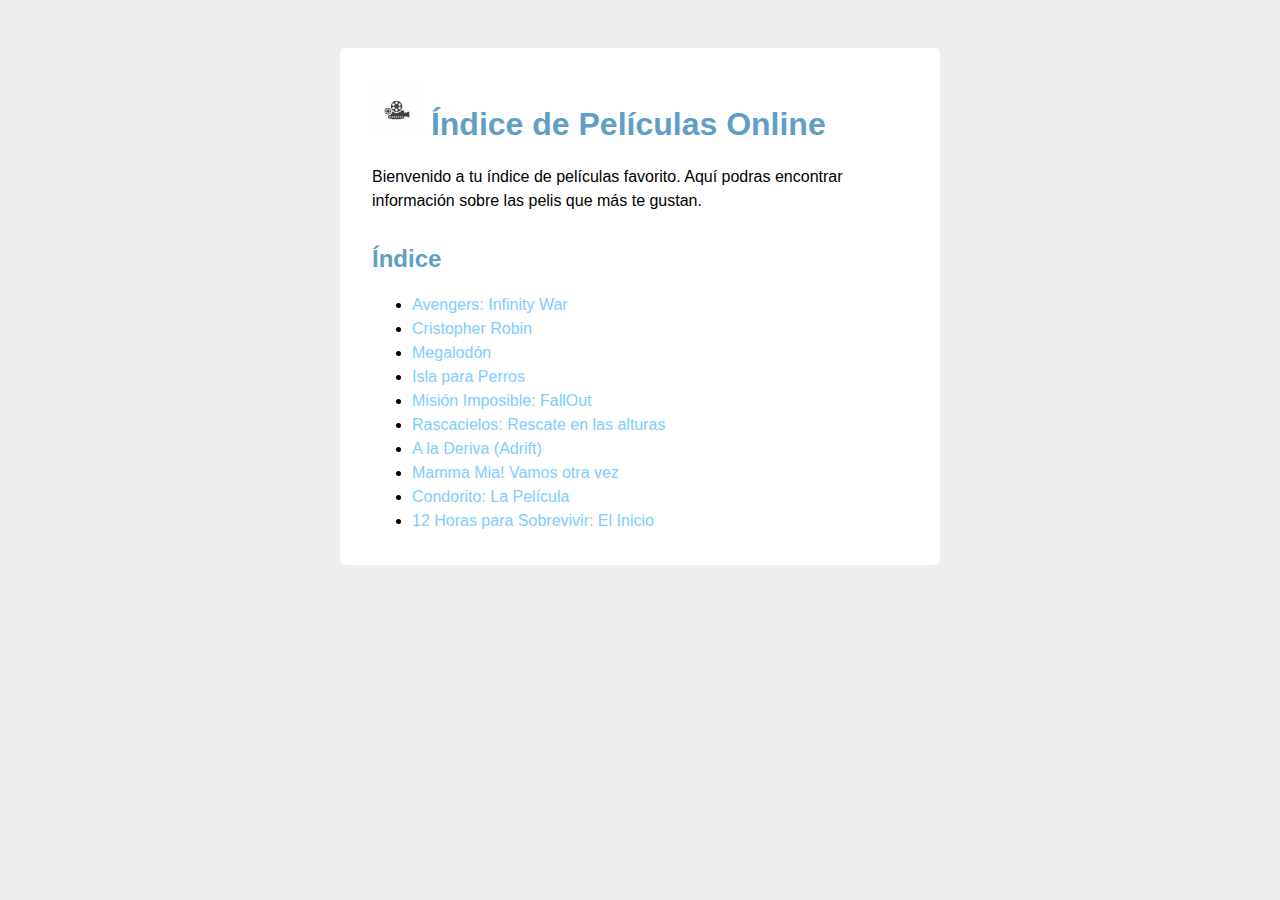
<file: index.html>
<!DOCTYPE html>
<html lang="en" dir="ltr">
  <head>
    <meta charset="utf-8">
    <meta name="viewport" content="width=device-width, user-scalable=no">
    <title>Índice de Pelis</title>
    <link rel="stylesheet" href="estilos.css">
  </head>
  <body>
    <main>
      <h1>
        <img src="Image/img1.jpg" alt="logo" title="logo" width="50"> Índice de Películas Online
      </h1>
      <p>
        Bienvenido a tu índice de películas favorito. Aquí podras encontrar información sobre las pelis que más te gustan.
      </p>
      <h2>Índice</h2>
      <ul>
        <li><a href="Html/peli1.html">Avengers: Infinity War</a></li>
        <li><a href="Html/peli2.html">Cristopher Robin</a></li>
        <li><a href="Html/peli3.html">Megalodón</a></li>
        <li><a href="Html/peli4.html">Isla para Perros</a></li>
        <li><a href="Html/peli5.html">Misión Imposible: FallOut</a></li>
        <li><a href="Html/peli6.html">Rascacielos: Rescate en las alturas</a></li>
        <li><a href="Html/peli7.html">A la Deriva (Adrift)</a></li>
        <li><a href="Html/peli8.html">Mamma Mia! Vamos otra vez</a></li>
        <li><a href="Html/peli9.html">Condorito: La Película</a></li>
        <li><a href="Html/peli10.html">12 Horas para Sobrevivir: El Inicio</a></li>
      </ul>
    </main>    
  </body>
</html>
</file>
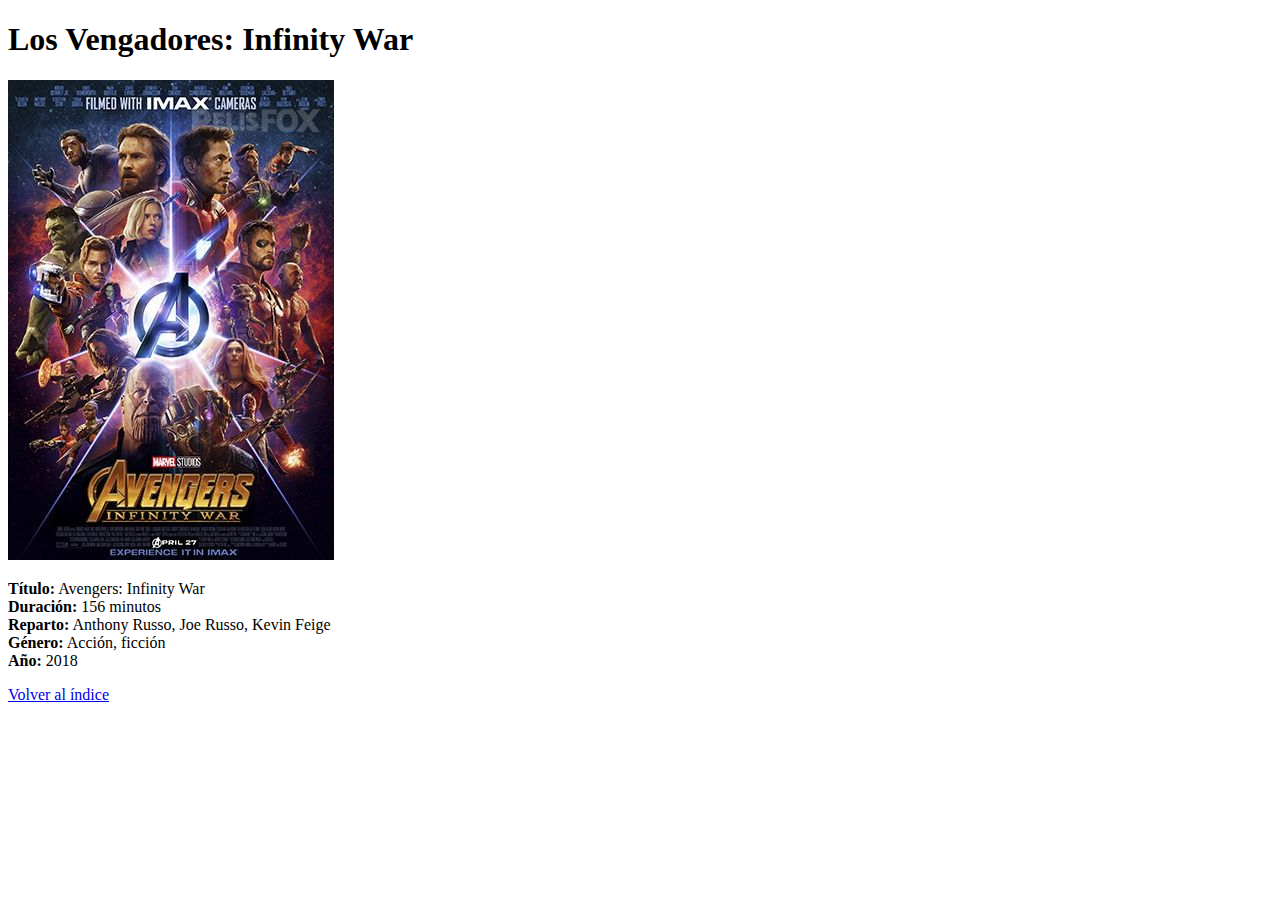
<file: Html/peli1.html>
<!DOCTYPE html>
<html lang="en" dir="ltr">
  <head>
    <meta charset="utf-8">
    <meta name="viewport" content="width=device-width, user-scalable=no">
    <title>Película 1</title>
  </head>
  <body>
    <h1>Los Vengadores: Infinity War</h1>
      <img src="../Image/peli1.jpg" alt="peli1" title="peli1">
      <p>
        <strong>Título:</strong> Avengers: Infinity War <br>
        <strong>Duración:</strong> 156 minutos <br>
        <strong>Reparto:</strong> Anthony Russo, Joe Russo, Kevin Feige <br>
        <strong>Género:</strong> Acción, ficción <br>
        <strong>Año:</strong> 2018 <br>
      </p>
      <p><a href="../index.html">Volver al índice</a></p>
  </body>
</html>
</file>
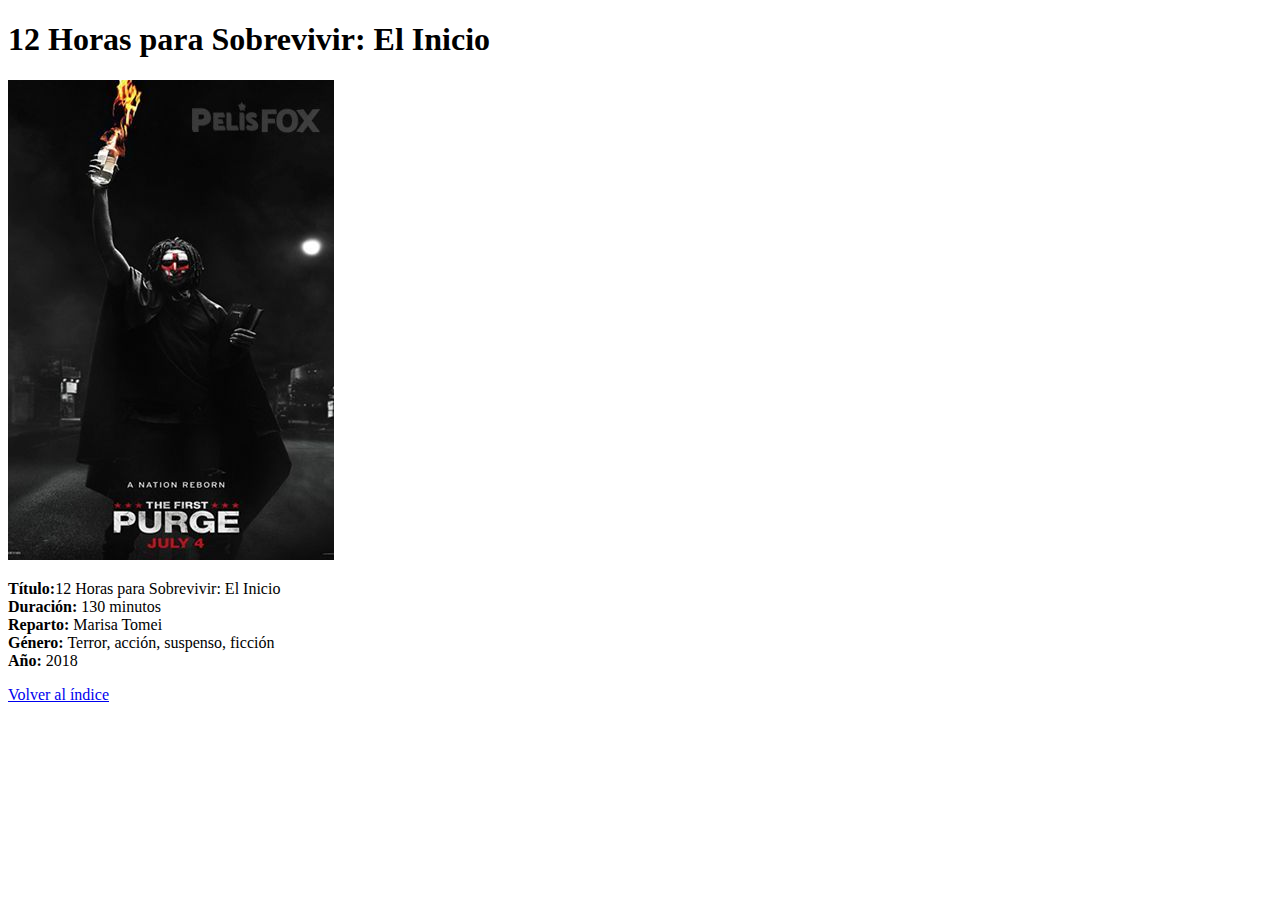
<file: Html/peli10.html>
<!DOCTYPE html>
<html lang="en" dir="ltr">
  <head>
    <meta charset="utf-8">
    <meta name="viewport" content="width=device-width, user-scalable=no">
    <title>Película 10</title>
  </head>
  <body>
    <h1>12 Horas para Sobrevivir: El Inicio</h1>
      <img src="../Image/peli10.jpg" alt="peli10" title="peli10">
      <p>
        <strong>Título:</strong>12 Horas para Sobrevivir: El Inicio <br>
        <strong>Duración:</strong> 130 minutos <br>
        <strong>Reparto:</strong> Marisa Tomei <br>
        <strong>Género:</strong> Terror, acción, suspenso, ficción <br>
        <strong>Año:</strong> 2018 <br>
      </p>
      <p><a href="../index.html">Volver al índice</a></p>
  </body>
</html>
</file>
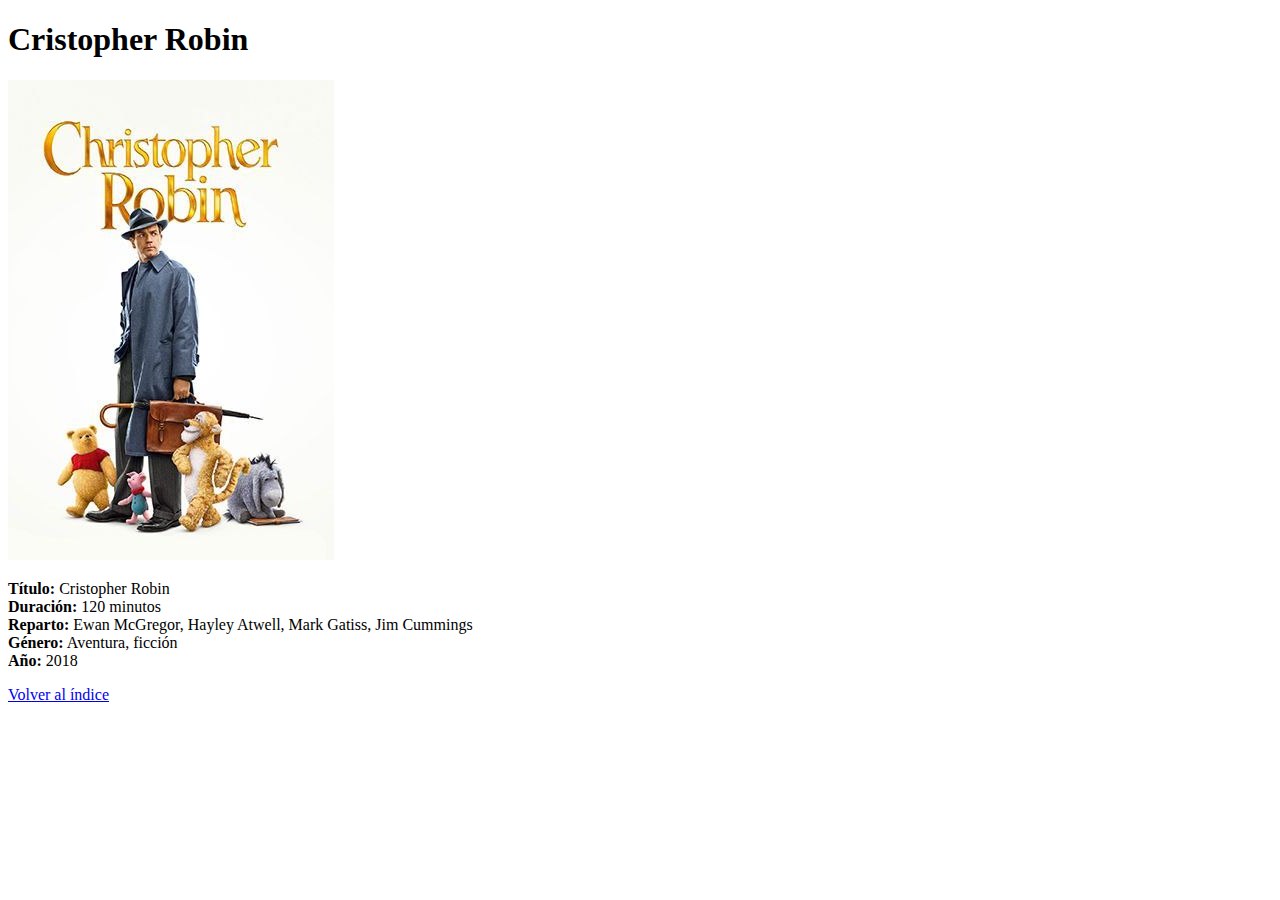
<file: Html/peli2.html>
<!DOCTYPE html>
<html lang="en" dir="ltr">
  <head>
    <meta charset="utf-8">
    <meta name="viewport" content="width=device-width, user-scalable=no">
    <title>Película 2</title>
  </head>
  <body>
    <h1>Cristopher Robin</h1>
      <img src="../Image/peli2.jpg" alt="peli2" title="peli2">
      <p>
        <strong>Título:</strong> Cristopher Robin <br>
        <strong>Duración:</strong> 120 minutos <br>
        <strong>Reparto:</strong> Ewan McGregor, Hayley Atwell, Mark Gatiss, Jim Cummings <br>
        <strong>Género:</strong> Aventura, ficción <br>
        <strong>Año:</strong> 2018 <br>
      </p>
      <p><a href="../index.html">Volver al índice</a></p>
  </body>
</html>
</file>
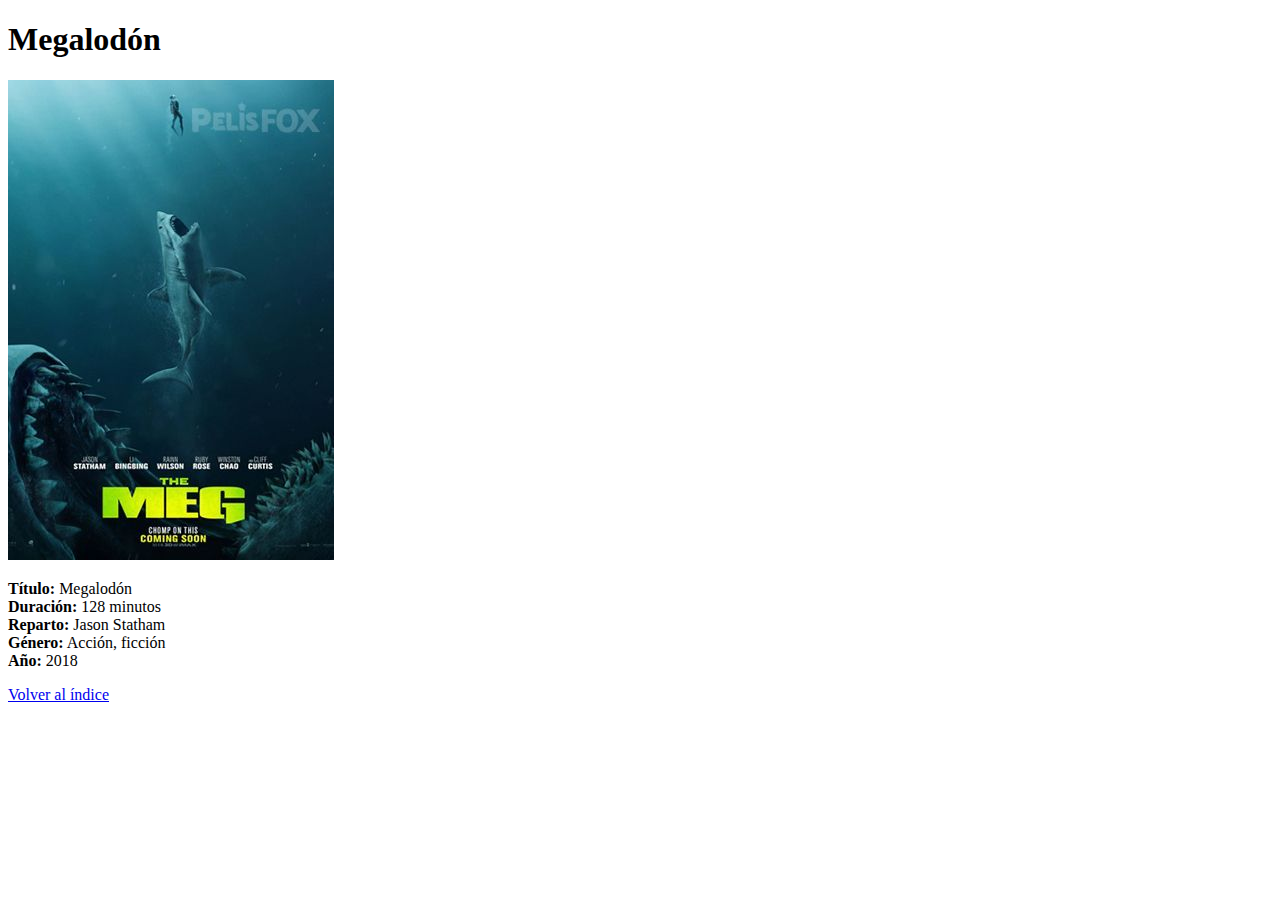
<file: Html/peli3.html>
<!DOCTYPE html>
<html lang="en" dir="ltr">
  <head>
    <meta charset="utf-8">
    <meta name="viewport" content="width=device-width, user-scalable=no">
    <title>Película 3</title>
  </head>
  <body>
    <h1>Megalodón</h1>
      <img src="../Image/peli3.jpg" alt="peli3" title="peli3">
      <p>
        <strong>Título:</strong> Megalodón <br>
        <strong>Duración:</strong> 128 minutos <br>
        <strong>Reparto:</strong> Jason Statham <br>
        <strong>Género:</strong> Acción, ficción <br>
        <strong>Año:</strong> 2018 <br>
      </p>
      <p><a href="../index.html">Volver al índice</a></p>
  </body>
</html>
</file>
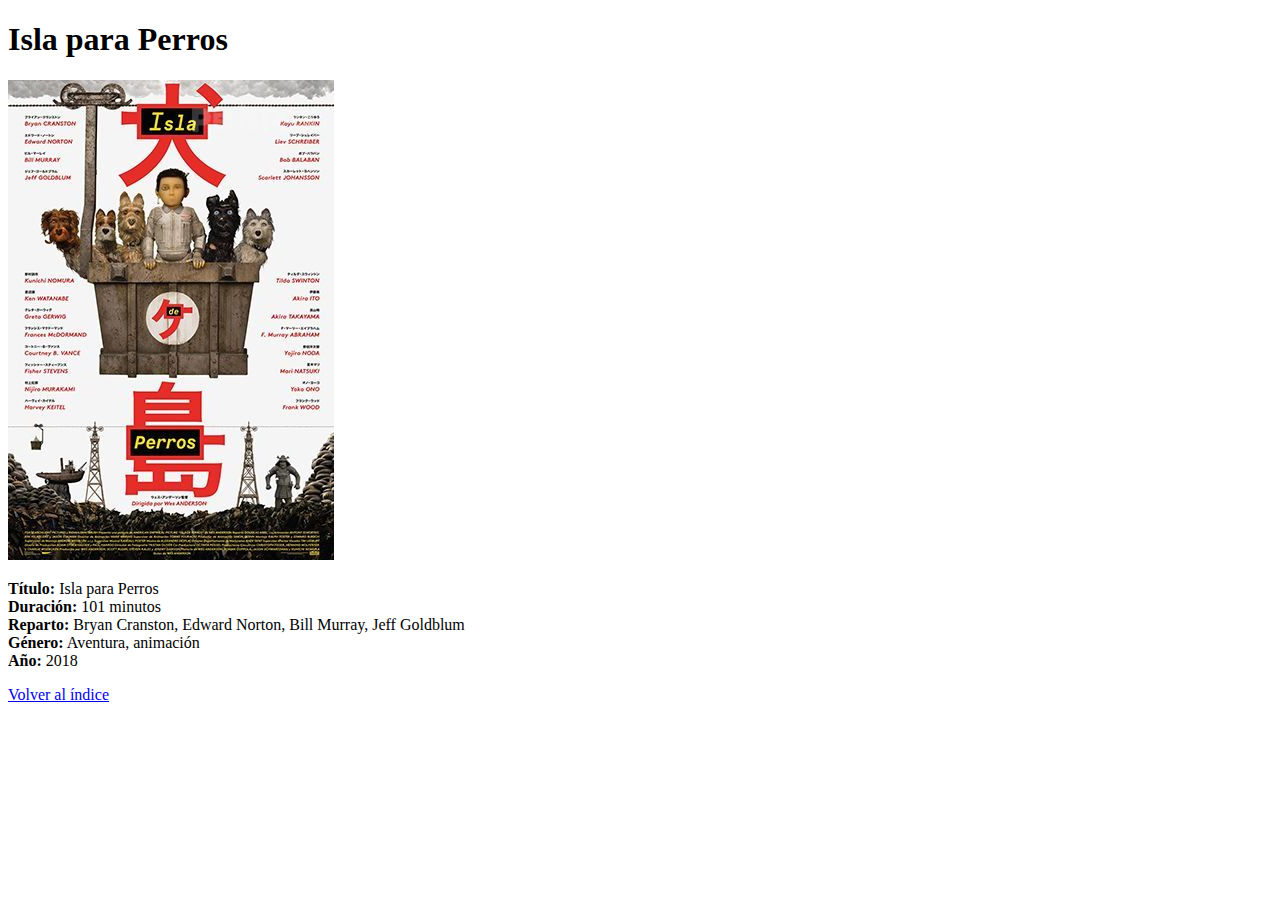
<file: Html/peli4.html>
<!DOCTYPE html>
<html lang="en" dir="ltr">
  <head>
    <meta charset="utf-8">
    <meta name="viewport" content="width=device-width, user-scalable=no">
    <title>Película 4</title>
  </head>
  <body>
    <h1>Isla para Perros</h1>
      <img src="../Image/peli4.jpg" alt="peli4" title="peli4">
      <p>
        <strong>Título:</strong> Isla para Perros <br>
        <strong>Duración:</strong> 101 minutos <br>
        <strong>Reparto:</strong> Bryan Cranston, Edward Norton, Bill Murray, Jeff Goldblum <br>
        <strong>Género:</strong> Aventura, animación <br>
        <strong>Año:</strong> 2018 <br>
      </p>
      <p><a href="../index.html">Volver al índice</a></p>
  </body>
</html>
</file>
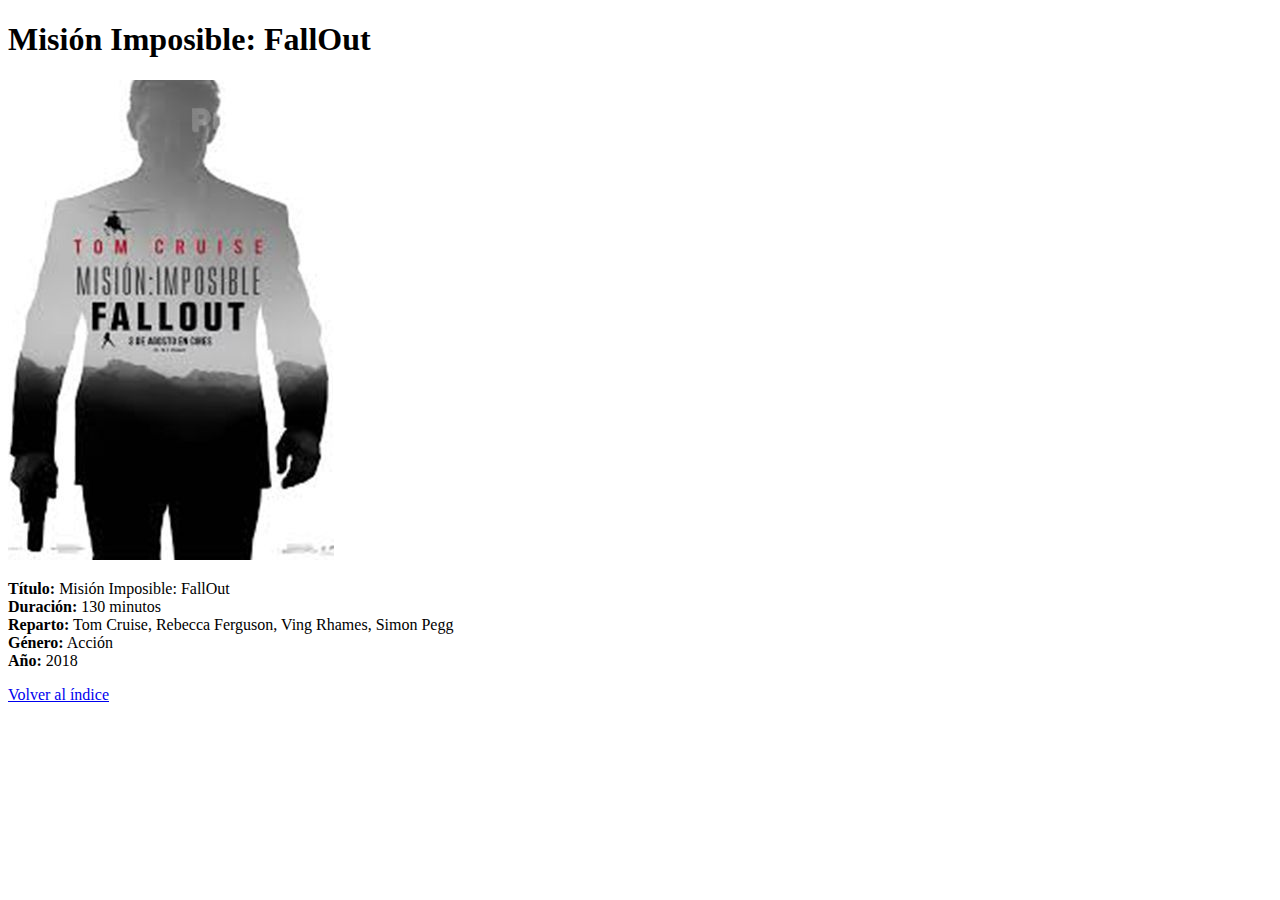
<file: Html/peli5.html>
<!DOCTYPE html>
<html lang="en" dir="ltr">
  <head>
    <meta charset="utf-8">
    <meta name="viewport" content="width=device-width, user-scalable=no">
    <title>Película 5</title>
  </head>
  <body>
    <h1>Misión Imposible: FallOut</h1>
      <img src="../Image/peli5.jpg" alt="peli5" title="peli5">
      <p>
        <strong>Título:</strong> Misión Imposible: FallOut <br>
        <strong>Duración:</strong> 130 minutos <br>
        <strong>Reparto:</strong> Tom Cruise, Rebecca Ferguson, Ving Rhames, Simon Pegg <br>
        <strong>Género:</strong> Acción <br>
        <strong>Año:</strong> 2018 <br>
      </p>
      <p><a href="../index.html">Volver al índice</a></p>
  </body>
</html>
</file>
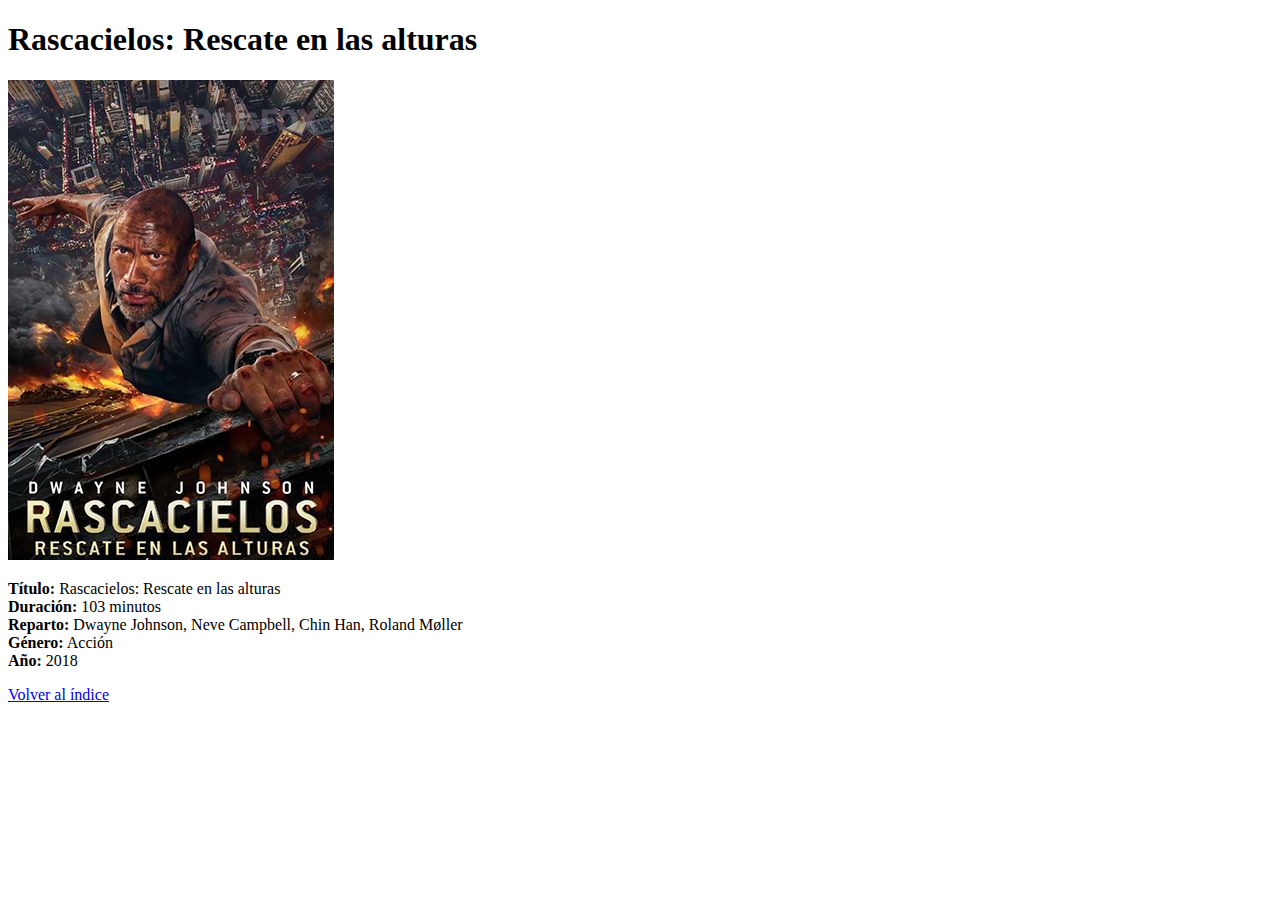
<file: Html/peli6.html>
<!DOCTYPE html>
<html lang="en" dir="ltr">
  <head>
    <meta charset="utf-8">
    <meta name="viewport" content="width=device-width, user-scalable=no">
    <title>Película 6</title>
  </head>
  <body>
    <h1>Rascacielos: Rescate en las alturas</h1>
      <img src="../Image/peli6.jpg" alt="peli6" title="peli6">
      <p>
        <strong>Título:</strong> Rascacielos: Rescate en las alturas <br>
        <strong>Duración:</strong> 103 minutos <br>
        <strong>Reparto:</strong> Dwayne Johnson, Neve Campbell, Chin Han, Roland Møller <br>
        <strong>Género:</strong> Acción <br>
        <strong>Año:</strong> 2018 <br>
      </p>
      <p><a href="../index.html">Volver al índice</a></p>
  </body>
</html>
</file>
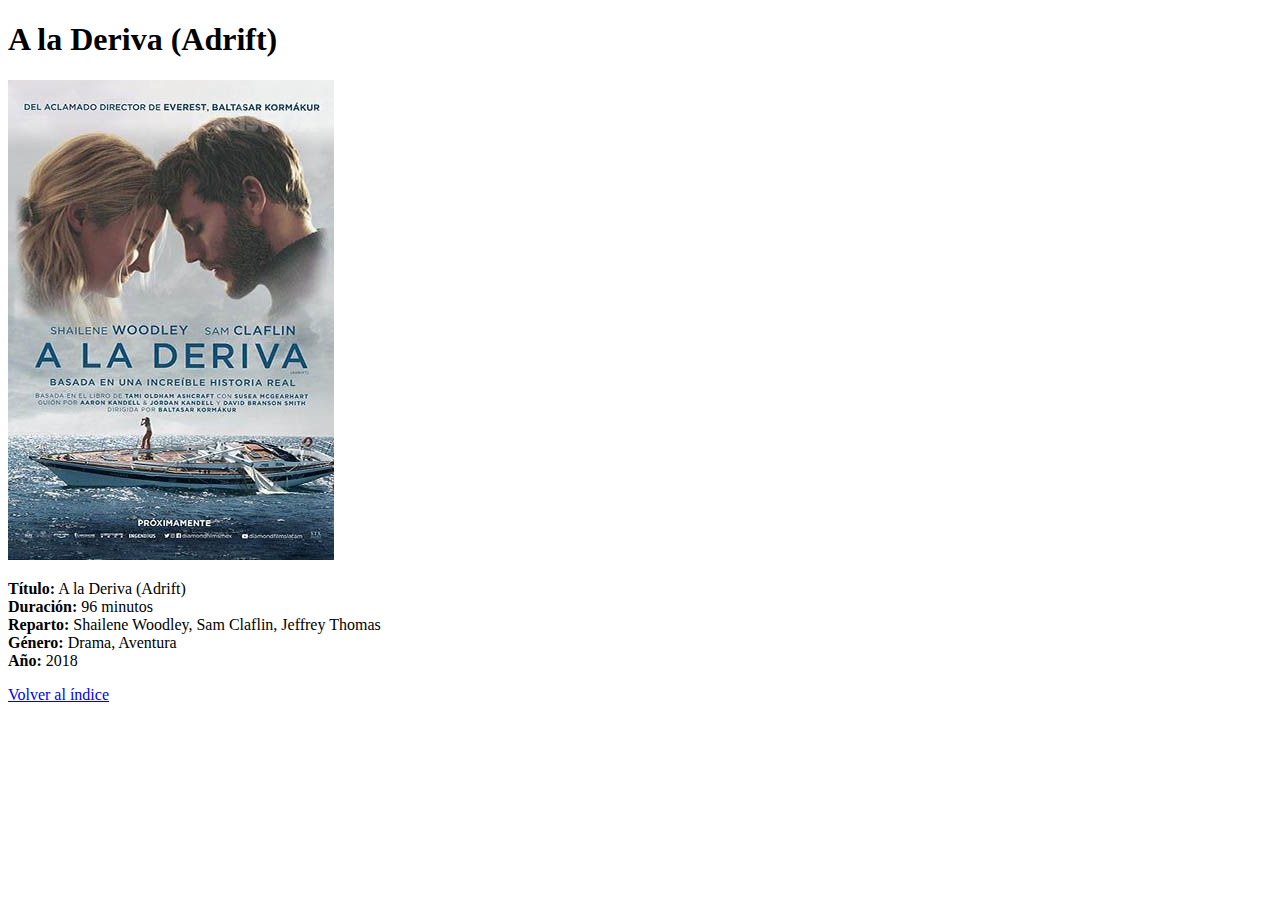
<file: Html/peli7.html>
<!DOCTYPE html>
<html lang="en" dir="ltr">
  <head>
    <meta charset="utf-8">
    <meta name="viewport" content="width=device-width, user-scalable=no">
    <title>Película 7</title>
  </head>
  <body>
    <h1>A la Deriva (Adrift)</h1>
      <img src="../Image/peli7.jpg" alt="peli7" title="peli7">
      <p>
        <strong>Título:</strong> A la Deriva (Adrift) <br>
        <strong>Duración:</strong> 96 minutos <br>
        <strong>Reparto:</strong> Shailene Woodley, Sam Claflin, Jeffrey Thomas <br>
        <strong>Género:</strong> Drama, Aventura <br>
        <strong>Año:</strong> 2018 <br>
      </p>
      <p><a href="../index.html">Volver al índice</a></p>
  </body>
</html>
</file>
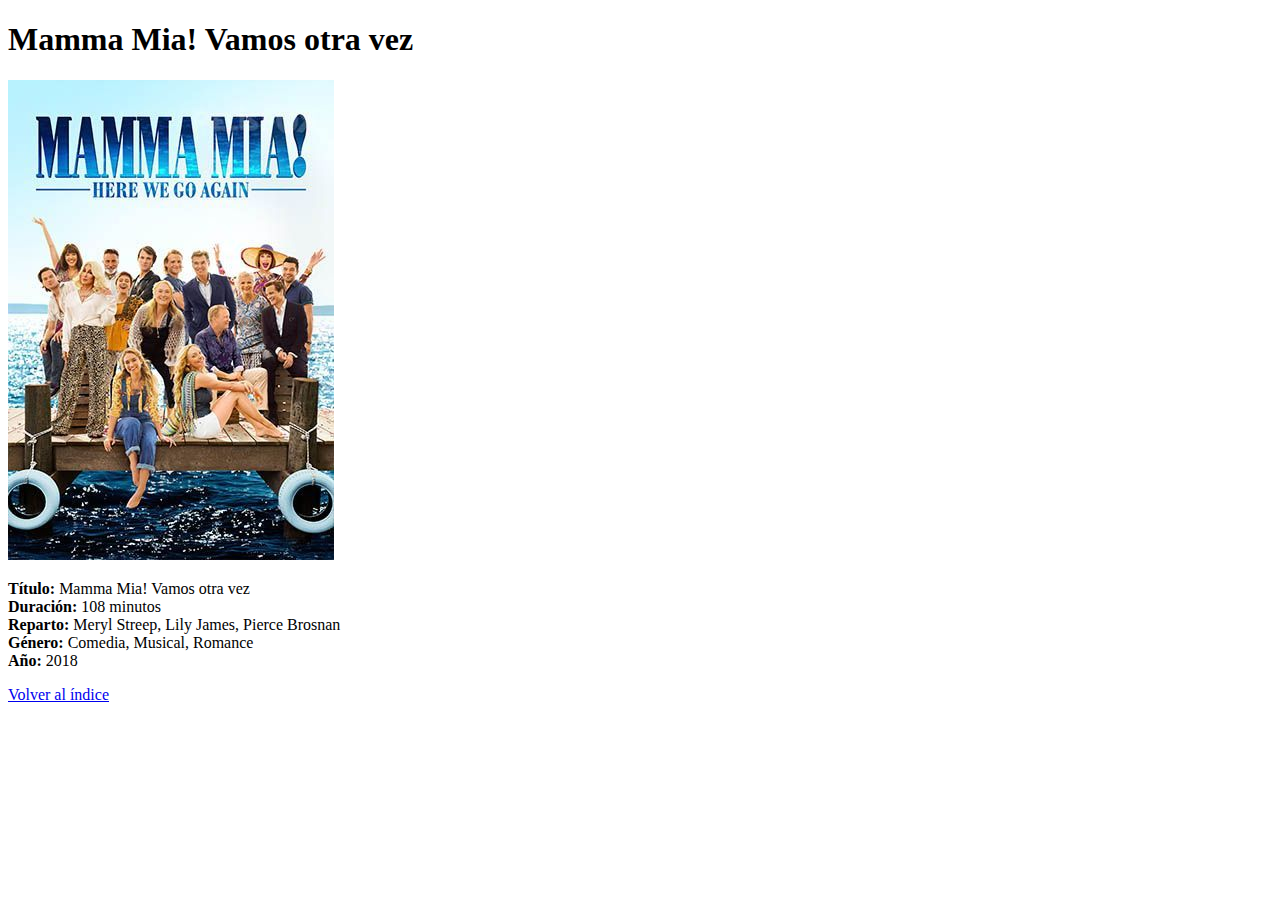
<file: Html/peli8.html>
<!DOCTYPE html>
<html lang="en" dir="ltr">
  <head>
    <meta charset="utf-8">
    <meta name="viewport" content="width=device-width, user-scalable=no">
    <title>Película 8</title>
  </head>
  <body>
    <h1>Mamma Mia! Vamos otra vez</h1>
      <img src="../Image/peli8.jpg" alt="peli8" title="peli8">
      <p>
        <strong>Título:</strong> Mamma Mia! Vamos otra vez <br>
        <strong>Duración:</strong> 108 minutos <br>
        <strong>Reparto:</strong> Meryl Streep, Lily James, Pierce Brosnan <br>
        <strong>Género:</strong> Comedia, Musical, Romance <br>
        <strong>Año:</strong> 2018 <br>
      </p>
      <p><a href="../index.html">Volver al índice</a></p>
  </body>
</html>
</file>
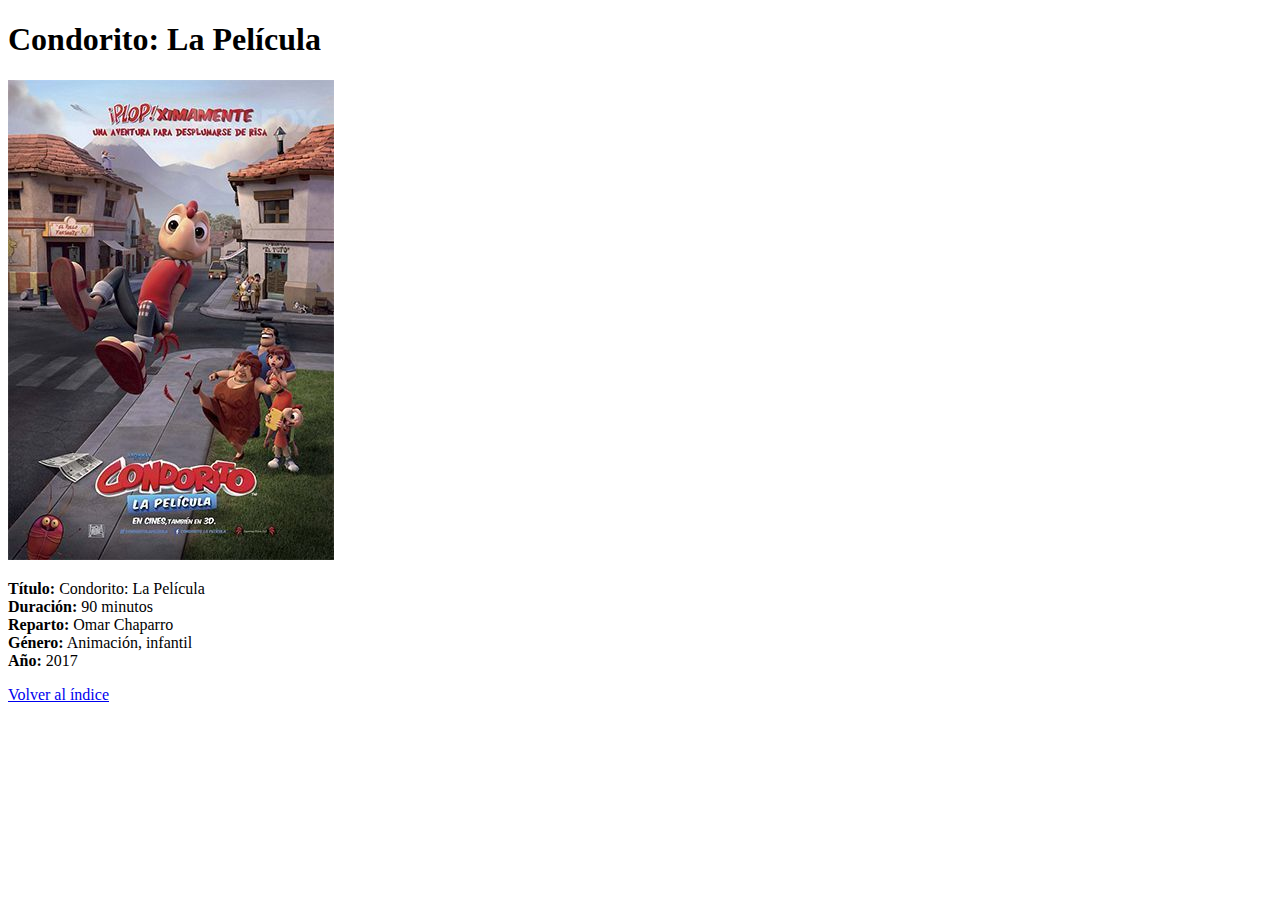
<file: Html/peli9.html>
<!DOCTYPE html>
<html lang="en" dir="ltr">
  <head>
    <meta charset="utf-8">
    <meta name="viewport" content="width=device-width, user-scalable=no">
    <title>Película 9</title>
  </head>
  <body>
    <h1>Condorito: La Película</h1>
      <img src="../Image/peli9.jpg" alt="peli9" title="peli9">
      <p>
        <strong>Título:</strong> Condorito: La Película <br>
        <strong>Duración:</strong> 90 minutos <br>
        <strong>Reparto:</strong> Omar Chaparro <br>
        <strong>Género:</strong> Animación, infantil <br>
        <strong>Año:</strong> 2017 <br>
      </p>
      <p><a href="../index.html">Volver al índice</a></p>
  </body>
</html>
</file>
<file: estilos.css>
*{
  box-sizing: border-box;
}
body{
  background-color: #efefef;
  font-family: arial, sans-serif;
  margin: 0;
  padding: 0;
}
main{
  background-color: white;
  max-width: 600px;
  margin: 3em auto 1em;
  padding: 1em 2em;
  border-radius: 5px;
}
h1, h2, h3, h4, h5, h6{
  color: #619ec5;
}
p{
  line-height: 1.5;
  margin-bottom: 2em;
}
li{
  line-height: 1.5;
}
a{
  color: #7ecdff;
  text-decoration: none;
}
</file>
